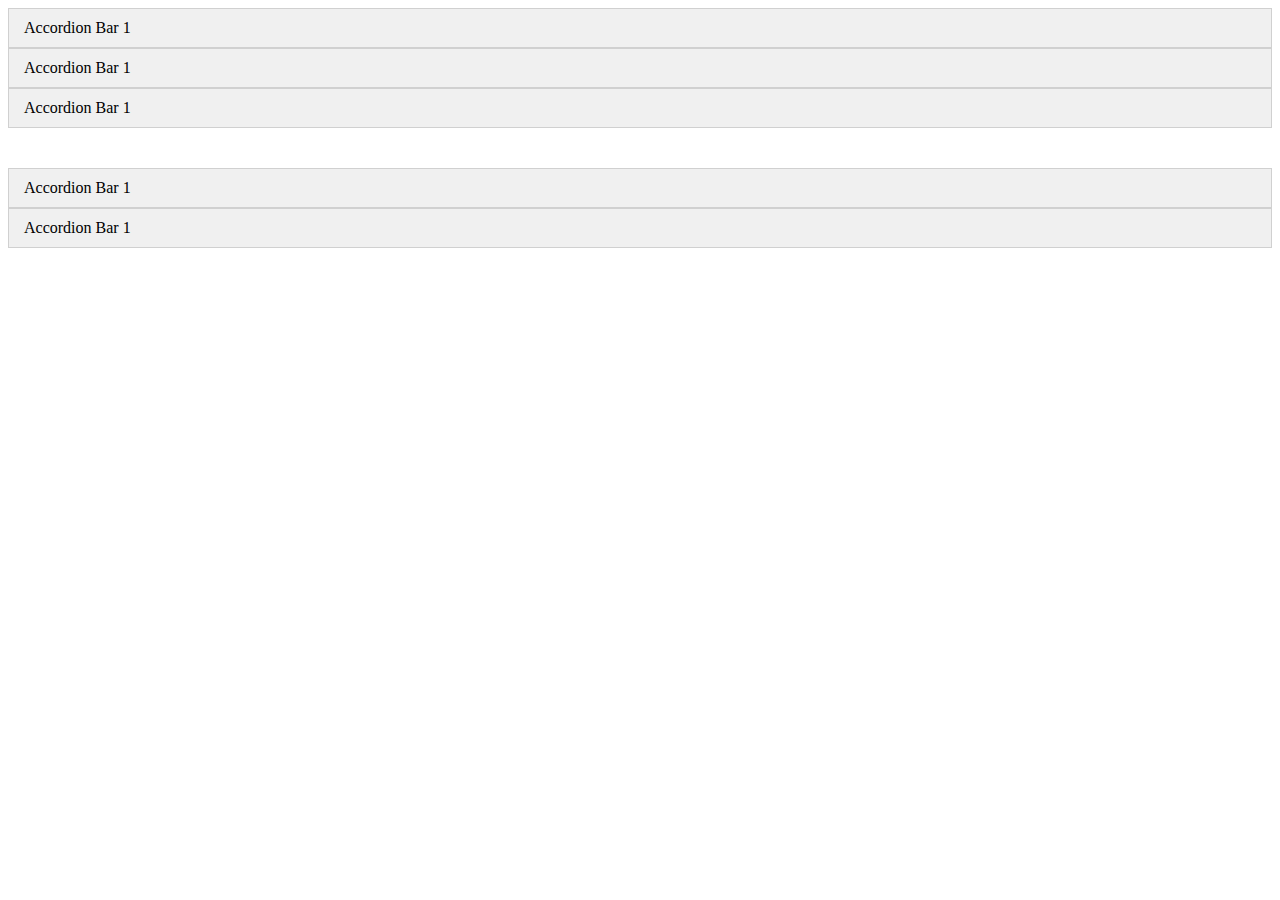
<file: day3-task/index.html>
<!DOCTYPE html>
<html lang="en">
<head>
    <meta charset="UTF-8">
    <meta name="viewport" content="width=device-width, initial-scale=1.0">
    <meta http-equiv="X-UA-Compatible" content="ie=edge">
    <title>Accordion</title>
    <link rel="stylesheet" href="src/styles.css" type="text/css" media="all"/>
</head>
<body>

<div class="accordion-group">
    <!-- <div class="accordion is-open"> -->
    <div class="accordion">
        <div class="accordion__bar">Accordion Bar 1</div>

        <div class="accordion__content">
            Lorem ipsum dolor sit amet, consectetur adipiscing elit, sed do eiusmod tempor incididunt ut labore et
            dolore magna aliqua. Ut enim ad minim veniam, quis nostrud
        </div>
    </div>

    <div class="accordion">
        <div class="accordion__bar">Accordion Bar 1</div>

        <div class="accordion__content">
            Lorem ipsum dolor sit amet, consectetur adipiscing elit, sed do eiusmod tempor incididunt ut labore et
            dolore magna aliqua. Ut enim ad minim veniam, quis nostrud
        </div>
    </div>

    <div class="accordion">
        <div class="accordion__bar">Accordion Bar 1</div>

        <div class="accordion__content">
            Lorem ipsum dolor sit amet, consectetur adipiscing elit, sed do eiusmod tempor incididunt ut labore et
            dolore magna aliqua. Ut enim ad minim veniam, quis nostrud
        </div>
    </div>
</div>

<div class="accordion-group">
    <!-- <div class="accordion is-open"> -->
    <div class="accordion">
        <div class="accordion__bar">Accordion Bar 1</div>

        <div class="accordion__content">
            Lorem ipsum dolor sit amet, consectetur adipiscing elit, sed do eiusmod tempor incididunt ut labore et
            dolore magna aliqua. Ut enim ad minim veniam, quis nostrud
        </div>
    </div>

    <div class="accordion">
        <div class="accordion__bar">Accordion Bar 1</div>

        <div class="accordion__content">
            Lorem ipsum dolor sit amet, consectetur adipiscing elit, sed do eiusmod tempor incididunt ut labore et
            dolore magna aliqua. Ut enim ad minim veniam, quis nostrud
        </div>
    </div>
</div>



<script src="src/index.js"></script>
</body>
</html>
</file>
<file: day3-task/src/styles.css>
.accordion-group {
    margin-bottom: 40px;
}

.accordion__bar {
    background-color: #f0f0f0;
    border: 1px solid #d0d0d0;
    padding: 10px 15px;
    cursor: pointer;
}

.accordion__content {
    padding: 15px;
    border: 1px solid #d0d0d0;
    display: none;
}

.accordion.is-open .accordion__content {
    display: block;
}
</file>
